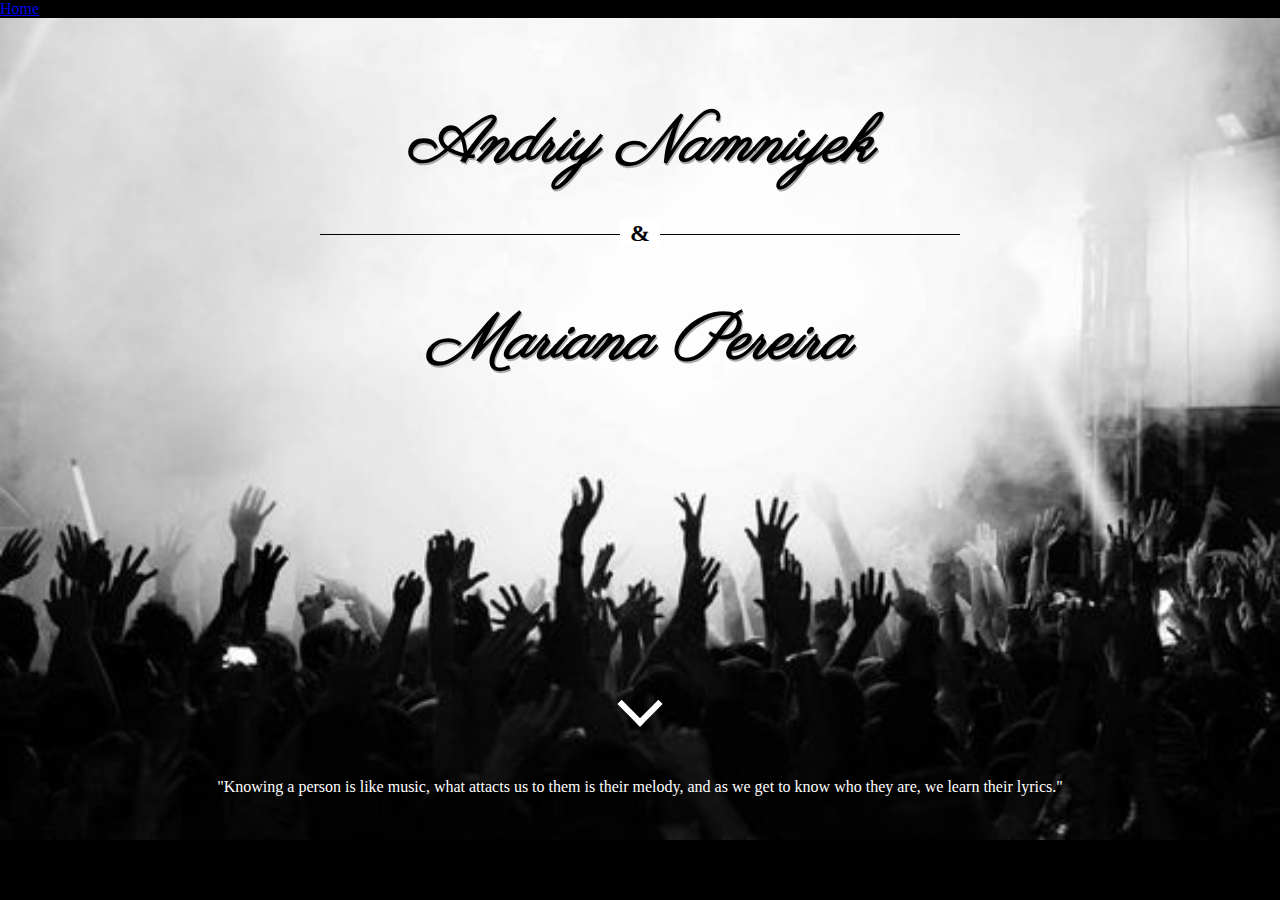
<file: index.html>
<!DOCTYPE html>
<html lang="en">
    <head>
        <meta charset="UTF-8">
        <meta name="viewport" content="width=device-width, initial-scale=1.0">
        <meta http-equiv="X-UA-Compatible" content="ie=edge">
        <title>Wedding | Andriy & Mariana</title>
        <link rel="stylesheet" href="css/style.css">
    </head>
    <body>
        <nav class="navbar fixed-top navbar-light bg-light">
            <a class="navbar-brand" href="#">Home</a>
        </nav>
        <div class="nomes">
            <h1 style="font-size:5vw">Andriy Namniyek</h1>
            <h2><span>&</span></h2>
            <h1 style="font-size:5vw"> Mariana Pereira</h1>
        </div>
        <div id="arrow-container">
                <div class="text-center" id="down">
                    <a href="" class="x-slider-scroll-bottom"><i id="arrow"></i></a> 
        <p>"Knowing a person is like music, what attacts us to them is their melody, and as we get to know who they are, we learn their lyrics."</p>
    </body>
</html>
</file>
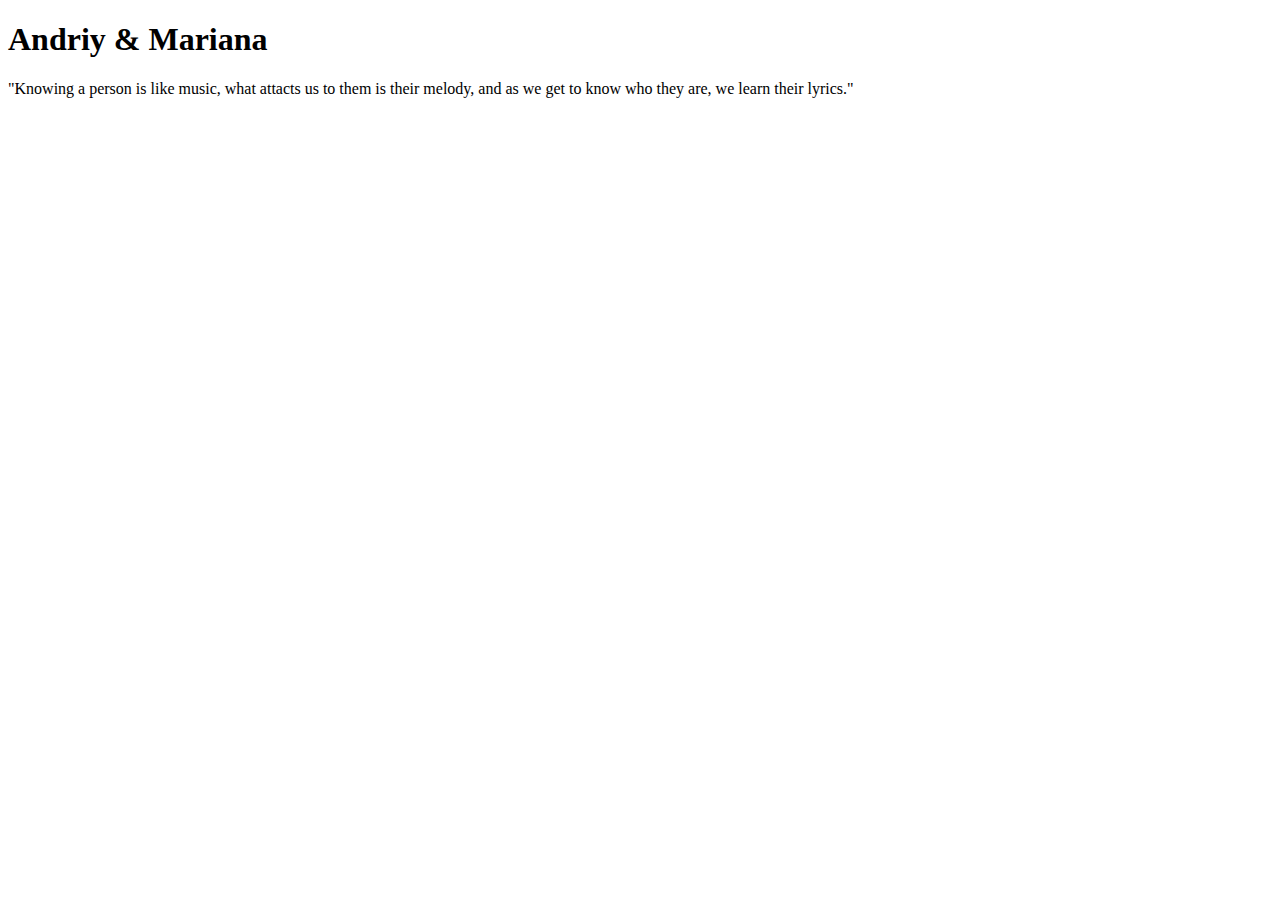
<file: image/index.html>
<!DOCTYPE html>
<html lang="en">
    <head>
        <meta charset="UTF-8">
        <meta name="viewport" content="width=device-width, initial-scale=1.0">
        <meta http-equiv="X-UA-Compatible" content="ie=edge">
        <title>Home| Andriy & Mariana</title>
    </head>
    <body>
        <h1>Andriy & Mariana</h1>
        <p>"Knowing a person is like music, what attacts us to them is their melody, and as we get to know who they are, we learn their lyrics."</p>
    </body>
</html>
</file>
<file: css/style.css>
@import url('https://fonts.googleapis.com/css2?family=Parisienne&display=swap');
body{
    background-image: url('../images/concertodois.jpg');
    background-repeat: no-repeat;
    background-size: 100%;
    background-color: black;
    margin: 0;
}
.nomes{
    margin: 25%;
    margin-top: 5%;
}
h1{
    width: 250;
    color: black;
    font-family: parisienne;
    text-align: center;
    text-shadow: 1px 2px rgba(128, 128, 128, 0.658);
    font-style: italic;
    padding-top: 3%;
}
h2{
    width: 100%;
    text-align: center;
    border-bottom: 1px solid #000;
    line-height: 0.1em; 
}
h2 span{
    background: #fff;
    padding: 0 10px;
}
#arrow-container {
    height: 80%;
    display: table;
    width: 100%;
}

#down {
    display: table-cell;
    vertical-align: bottom;
    padding-bottom: 60px;
    width: 100%;
    text-align: center;

}
#arrow {
    border: solid white;
    width: 20px;
    height: 20px;
    border-width: 0 6px 6px 0;
    display: inline-block;
    padding: 3px;
    transform: rotate(45deg);
    -webkit-transform: rotate(45deg);
    margin-top: -25%;
}
p{
    width: 100;
    color: white;
    font-size-adjust: 20%;
    padding-top: 3%;
}
.navbar {
    margin: 0;
    background-color: black;
}
</file>
